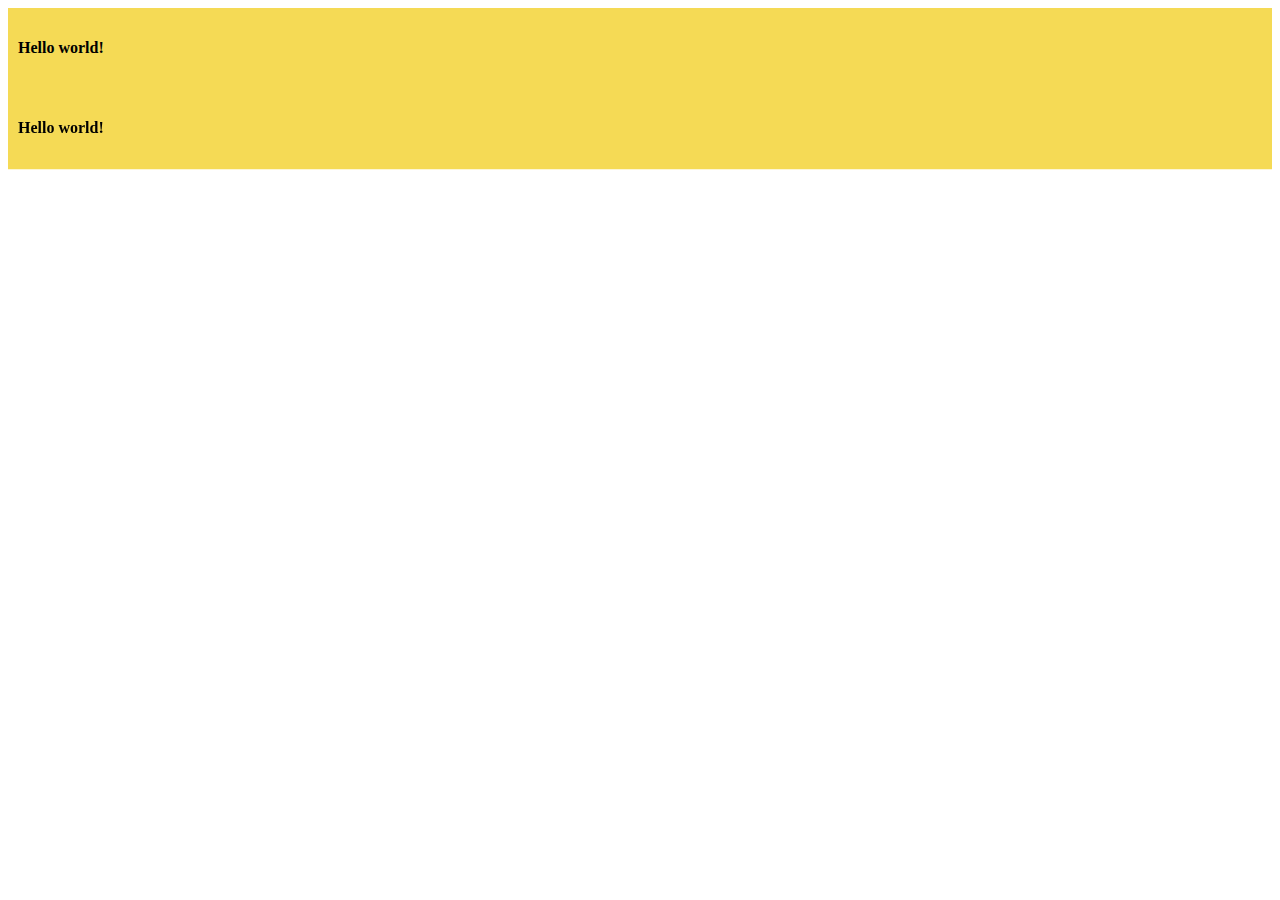
<file: DynamiQue-master/LTA/Test/canvas/index.html>
<!-- Not working -->

<!DOCTYPE html>
<html lang="en">
<head>
    <meta charset="UTF-8">
    <meta name="viewport" content="width=device-width, initial-scale=1.0">
    <meta http-equiv="X-UA-Compatible" content="ie=edge">
    <title>Document</title>
</head>
<body>
    <div id="capture" style="padding: 10px; background: #f5da55">
        <h4 style="color: #000; ">Hello world!</h4>
    </div>

<script src="html2canvas.min.js"></script>
<script>
    html2canvas(document.querySelector("#capture")).then(canvas => {
    document.body.appendChild(canvas)
});
</script>

</body>
</html>
</file>
